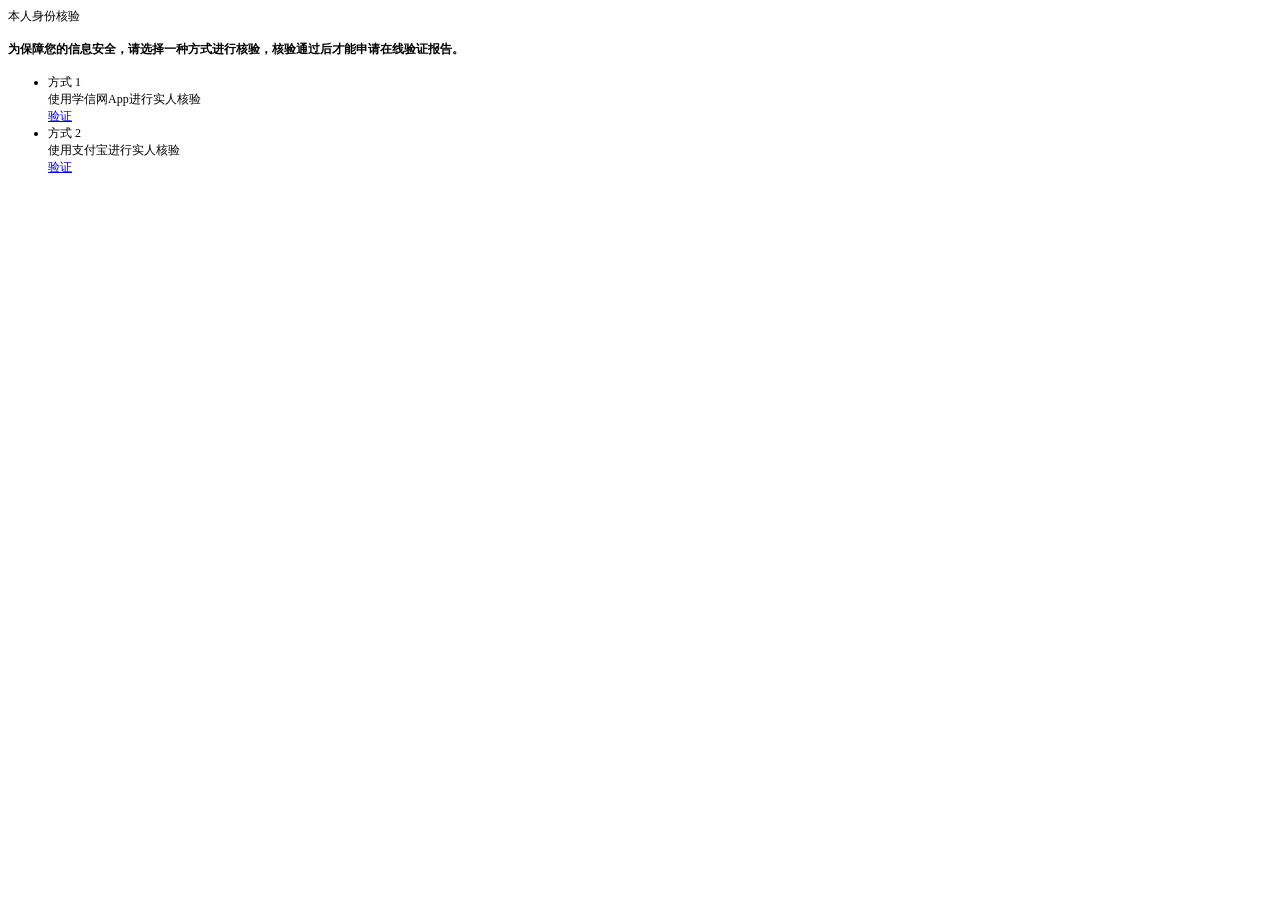
<file: xjyanzheng.html>
<html data-dpr="1" style="font-size: 37.52px;">

<head>
  <meta http-equiv="X-UA-Compatible" content="IE=edge,chrome=1">
  <meta content="yes" name="apple-mobile-web-app-capable">
  <meta name="viewport"
    content="width=device-width, initial-scale=1, maximum-scale=1, minimum-scale=1, user-scalable=no,viewport-fit=cover">
  <meta name="format-detection" content="telephone=no">
  <title>学信档案</title>
  <link rel="icon" href="https://t1.chei.com.cn/archive/favicon.ico" type="image/x-icon">
  <link rel="stylesheet" href="https://t1.chei.com.cn/archive/fonts/chsi-font.css">
  <link rel="stylesheet" href="https://t3.chei.com.cn/archive/mobile/css/app.css?v=20250711">
  <link rel="stylesheet" href="https://t1.chei.com.cn/common/ch/iconfont.css">
  <link rel="stylesheet" href="https://t1.chei.com.cn/common/css/font/RareWords/RareWordsFonts.css">
  <script type="text/javascript" async="" src="https://www.google-analytics.com/analytics.js"></script>
  <script type="text/javascript" async=""
    src="https://www.googletagmanager.com/gtag/js?id=G-RNH4PZV76K&amp;cx=c&amp;gtm=4e5am0"></script>
  <script src="https://hm.baidu.com/hm.js?ed4ddcd4078a486f1f5760a6c426b738"></script>
  <script src="https://t1.chei.com.cn/common/js/vue/2.5.6/vue.min.js"></script>
  <script src="https://t1.chei.com.cn/archive/mobile/js/vant1.47/vant.min.js"></script>
  <script src="https://t4.chei.com.cn/common/js/api-1.0.4.js"></script>
  <script src="https://t1.chei.com.cn/archive/mobile/js/vendors-1.0.0.js"></script>
  <script src="https://t2.chei.com.cn/archive/mobile/js/app-1.0.3.js"></script>
  <script src="https://t3.chei.com.cn/archive/mobile/js/lodash.min.js"></script>
  <script src="https://t4.chei.com.cn/archive/mobile/js/jweixin-1.6.0.js"></script>
  <style>
    .van-nav-bar__left .van-icon-arrow-left {
      transform: translateY(-12px);
      /* 向上移动 2px，可按需调整 */
    }

    .extra-wrap {
      display: flex;
      align-items: center;
    }

    .extra-wrap .red {
      margin-right: 5px;
      color: #e85759;
    }

    .vote-order-ul li {
      align-items: center;
    }

    .vote-order-ul .vue-checkbox {
      display: inline-block;
      margin-right: 10px;
      white-space: nowrap;
      position: relative;
      line-height: 1;
      vertical-align: middle;
      cursor: pointer;
      outline: 0;
    }

    .vote-order-ul .vue-checkbox .vue-checkbox-inner {
      display: inline-block;
      position: relative;
      width: .426rem;
      height: .426rem;
      top: 0;
      left: 0;
      background-color: #fff;
      border: 1px solid #969799;
      border-radius: 2px;
      transition: all .2s ease-in-out;
    }

    .vote-order-ul .vue-checkbox .checked-box-order {
      display: inline-block;
      position: relative;
      width: .426rem;
      height: .426rem;
      top: 0;
      left: 0;
      color: #fff;
      border-radius: 2px;
      text-align: center;
      background-color: #25b887;
      border: 1px solid #25b887;
      transition: all .2s ease-in-out;
    }

    .jy-vote .sub_sub_title {
      font-size: .373rem;
      margin-top: 0.45rem;
      font-weight: 700;
    }

    .checkbox-trans-list-item {
      transition: all 1s;
      display: inline-block;
      margin-right: 10px;
    }

    .checkbox-trans-list-enter,
    .checkbox-trans-list-leave-to {
      opacity: 0;
      transform: translateY(30px);
    }

    .checkbox-trans-list-leave-active {
      position: absolute;
    }

    .gxbys-vote .line-input {
      -webkit-appearance: none;
      border-radius: 0;
    }

    /* 重写字体 */
    .nameFamily {
      font-family: Chsi, "rare-words-font";
    }

    .sur-input {
      /* width: 100%;            */
      margin-left: .267rem;
      padding: .133rem .267rem;
      font-size: .4rem;
      line-height: .56rem;
      border: 1px solid #dde5ed;
      box-sizing: border-box;
      border-radius: .16rem;
      -webkit-appearance: none;
    }

    .extra-wrap .sur-input {
      flex: 1
    }

    .wap-vote-jz {
      border: 1px solid #E8EAED;
    }

    .wap-vote-jz .jz-head {
      display: flex;
      background-color: #F7F8FA;
      border-bottom: 1px solid #E8EAED;
      font-size: .373rem;
      line-height: 2.5;
    }

    .jy-vote .wap-vote-jz .jz-item {
      flex: 1;
      text-align: center;
    }

    .jy-vote .wap-vote-jz .van-radio-group {
      display: flex;
      padding: 0
    }

    .jy-vote .wap-vote-jz .van-radio-group .van-radio {
      flex: 1;
      justify-content: center;
    }

    .jy-vote .wap-vote-jz p.sub_title {
      padding-left: 0;
      padding-right: 0;
      font-weight: 400;
      font-size: 0.347rem;
    }

    .jy-vote .wap-vote-jz p.shgl-vote {}

    .jy-vote .wap-vote-jz p.sub_title.extra-wrap {
      padding-right: .267rem;
    }

    .vote-vee .bg-des {
      padding: .373rem;
      background: #f7f9f9;
    }

    .shgl-vote .sm {
      padding: 0.267rem;
      color: #666;
      line-height: 1.8;
      font-size: .373rem;
    }

    .shgl-vote .sm p {
      text-indent: 2em;
    }

    .shgl-vote .sm .textR {
      text-align: right;
    }

    .shgl-vote .wap-vote-jz .jz-head {
      line-height: 1.3;
      padding: 0.267rem 0;
      font-weight: 700;
    }

    .shgl-vote.jy-vote .wap-vote-jz p.sub_title {
      padding-left: 0.267rem;
      padding-right: 0.267rem;
    }

    .shgl-vote .wap-vote-jz {
      padding-bottom: 0.32rem
    }

    .ques-checkbox div.van-checkbox__icon,
    .ques-checkbox .select-border .van-icon {
      width: 20px;
    }

    .checkbox-trans-list-item-2025 {
      margin-right: 0;
    }

    .jy-vote .select-border-qzsj {
      margin-top: 0;
      padding: 0.05rem 0.16rem;
      width: 2.2rem;
      margin: 0 0.16rem;
    }

    .jy-vote .select-border-qzsj-box .select-border-qzsj:first-child {
      width: 3.1rem;
    }
  </style>

  <script async="" src="https://www.googletagmanager.com/gtag/js?id=UA-100524-5"></script>
  <script>
    // 放在ga.jsp 中
    function gaTrackerOutboundLink(ele, eventCategory, eventAction, eventLabel) {
      gtag('event', eventAction, {
        'event_category': eventCategory,
        'event_label': eventLabel
      });
      return true;
    }
    window.dataLayer = window.dataLayer || [];
    function gtag() { dataLayer.push(arguments); }
    gtag('js', new Date());
    gtag('config', 'UA-100524-5', { 'sample_rate': 5 });
  </script>
  <script>
    // 百度统计
    var _hmt = _hmt || [];
    (function () {
      var hm = document.createElement("script");
      hm.src = "https://hm.baidu.com/hm.js?ed4ddcd4078a486f1f5760a6c426b738";
      var s = document.getElementsByTagName("script")[0];
      s.parentNode.insertBefore(hm, s);
    })();
  </script>
  <style type="text/css">
    @font-face {
      font-family: "xm-iconfont";
      src: url('//at.alicdn.com/t/font_792691_ptvyboo0bno.eot?t=1574048839056');
      /* IE9 */
      src: url('//at.alicdn.com/t/font_792691_ptvyboo0bno.eot?t=1574048839056#iefix') format('embedded-opentype'),
        /* IE6-IE8 */
        url('[data-uri]') format('woff2'), url('//at.alicdn.com/t/font_792691_ptvyboo0bno.woff?t=1574048839056') format('woff'), url('//at.alicdn.com/t/font_792691_ptvyboo0bno.ttf?t=1574048839056') format('truetype'),
        /* chrome, firefox, opera, Safari, Android, iOS 4.2+ */
        url('//at.alicdn.com/t/font_792691_ptvyboo0bno.svg?t=1574048839056#iconfont') format('svg');
      /* iOS 4.1- */
    }

    .xm-iconfont {
      font-family: "xm-iconfont" !important;
      font-size: 16px;
      font-style: normal;
      -webkit-font-smoothing: antialiased;
      -moz-osx-font-smoothing: grayscale;
    }

    .xm-icon-quanxuan:before {
      content: "\e62c";
    }

    .xm-icon-caidan:before {
      content: "\e610";
    }

    .xm-icon-fanxuan:before {
      content: "\e837";
    }

    .xm-icon-pifu:before {
      content: "\e668";
    }

    .xm-icon-qingkong:before {
      content: "\e63e";
    }

    .xm-icon-sousuo:before {
      content: "\e600";
    }

    .xm-icon-danx:before {
      content: "\e62b";
    }

    .xm-icon-duox:before {
      content: "\e613";
    }

    .xm-icon-close:before {
      content: "\e601";
    }

    .xm-icon-expand:before {
      content: "\e641";
    }

    .xm-icon-banxuan:before {
      content: "\e60d";
    }
  </style>
  <style type="text/css">
    @-webkit-keyframes xm-upbit {
      from {
        -webkit-transform: translate3d(0, 30px, 0);
        opacity: 0.3;
      }

      to {
        -webkit-transform: translate3d(0, 0, 0);
        opacity: 1;
      }
    }

    @keyframes xm-upbit {
      from {
        transform: translate3d(0, 30px, 0);
        opacity: 0.3;
      }

      to {
        transform: translate3d(0, 0, 0);
        opacity: 1;
      }
    }

    @-webkit-keyframes loader {
      0% {
        -webkit-transform: rotate(0deg);
        transform: rotate(0deg);
      }

      100% {
        -webkit-transform: rotate(360deg);
        transform: rotate(360deg);
      }
    }

    @keyframes loader {
      0% {
        -webkit-transform: rotate(0deg);
        transform: rotate(0deg);
      }

      100% {
        -webkit-transform: rotate(360deg);
        transform: rotate(360deg);
      }
    }

    xm-select {
      background-color: #FFF;
      position: relative;
      border: 1px solid #E6E6E6;
      border-radius: 2px;
      display: block;
      width: 100%;
      cursor: pointer;
      outline: none;
    }

    xm-select * {
      margin: 0;
      padding: 0;
      box-sizing: border-box;
      font-size: 14px;
      font-weight: 400;
      text-overflow: ellipsis;
      user-select: none;
      -ms-user-select: none;
      -moz-user-select: none;
      -webkit-user-select: none;
    }

    xm-select:hover,
    xm-select:focus {
      border-color: #C0C4CC;
    }

    xm-select>.xm-tips {
      color: #999999;
      padding: 0 10px;
      position: absolute;
      display: flex;
      height: 100%;
      align-items: center;
    }

    xm-select>.xm-icon {
      display: inline-block;
      overflow: hidden;
      position: absolute;
      width: 0;
      height: 0;
      right: 10px;
      top: 50%;
      margin-top: -3px;
      cursor: pointer;
      border: 6px dashed transparent;
      border-top-color: #C2C2C2;
      border-top-style: solid;
      transition: all 0.3s;
      -webkit-transition: all 0.3s;
    }

    xm-select>.xm-icon-expand {
      margin-top: -9px;
      transform: rotate(180deg);
    }

    xm-select>.xm-label.single-row {
      position: absolute;
      top: 0;
      bottom: 0px;
      left: 0px;
      right: 30px;
      overflow: auto hidden;
    }

    xm-select>.xm-label.single-row .scroll {
      overflow-y: hidden;
    }

    xm-select>.xm-label.single-row .label-content {
      flex-wrap: nowrap;
      white-space: nowrap;
    }

    xm-select>.xm-label.auto-row .label-content {
      flex-wrap: wrap;
      padding-right: 30px !important;
    }

    xm-select>.xm-label.auto-row .xm-label-block>span {
      white-space: unset;
      height: 100%;
    }

    xm-select>.xm-label .scroll .label-content {
      display: flex;
      padding: 3px 10px;
    }

    xm-select>.xm-label .xm-label-block {
      display: flex;
      position: relative;
      padding: 0px 5px;
      margin: 2px 5px 2px 0;
      border-radius: 3px;
      align-items: baseline;
      color: #FFF;
    }

    xm-select>.xm-label .xm-label-block>span {
      display: flex;
      color: #FFF;
      white-space: nowrap;
    }

    xm-select>.xm-label .xm-label-block>i {
      color: #FFF;
      margin-left: 8px;
      font-size: 12px;
      cursor: pointer;
      display: flex;
    }

    xm-select>.xm-label .xm-label-block.disabled {
      background-color: #C2C2C2 !important;
      cursor: no-drop !important;
    }

    xm-select>.xm-label .xm-label-block.disabled>i {
      cursor: no-drop !important;
    }

    xm-select>.xm-body {
      position: absolute;
      left: 0;
      top: 42px;
      padding: 5px 0;
      z-index: 999;
      width: 100%;
      min-width: fit-content;
      border: 1px solid #E6E6E6;
      background-color: #fff;
      border-radius: 2px;
      box-shadow: 0 2px 4px rgba(0, 0, 0, 0.12);
      animation-name: xm-upbit;
      animation-duration: 0.3s;
      animation-fill-mode: both;
    }

    xm-select>.xm-body .scroll-body {
      overflow-x: hidden;
      overflow-y: auto;
    }

    xm-select>.xm-body .scroll-body::-webkit-scrollbar {
      width: 8px;
    }

    xm-select>.xm-body .scroll-body::-webkit-scrollbar-track {
      -webkit-border-radius: 2em;
      -moz-border-radius: 2em;
      -ms-border-radius: 2em;
      border-radius: 2em;
      background-color: #FFF;
    }

    xm-select>.xm-body .scroll-body::-webkit-scrollbar-thumb {
      -webkit-border-radius: 2em;
      -moz-border-radius: 2em;
      -ms-border-radius: 2em;
      border-radius: 2em;
      background-color: #C2C2C2;
    }

    xm-select>.xm-body.up {
      top: auto;
      bottom: 42px;
    }

    xm-select>.xm-body.relative {
      position: relative;
      display: block !important;
      top: 0;
      box-shadow: none;
      border: none;
      animation-name: none;
      animation-duration: 0;
      min-width: 100%;
    }

    xm-select>.xm-body .xm-group {
      cursor: default;
    }

    xm-select>.xm-body .xm-group-item {
      display: inline-block;
      cursor: pointer;
      padding: 0 10px;
      color: #999;
      font-size: 12px;
    }

    xm-select>.xm-body .xm-option {
      display: flex;
      align-items: center;
      position: relative;
      padding: 0 10px;
      cursor: pointer;
    }

    xm-select>.xm-body .xm-option-icon {
      color: transparent;
      display: flex;
      border: 1px solid #E6E6E6;
      border-radius: 3px;
      justify-content: center;
      align-items: center;
    }

    xm-select>.xm-body .xm-option-icon.xm-custom-icon {
      color: unset;
      border: unset;
    }

    xm-select>.xm-body .xm-option-icon-hidden {
      margin-right: -10px;
    }

    xm-select>.xm-body .xm-option-icon.xm-icon-danx {
      border-radius: 100%;
    }

    xm-select>.xm-body .xm-option-content {
      display: flex;
      position: relative;
      padding-left: 15px;
      overflow: hidden;
      white-space: nowrap;
      text-overflow: ellipsis;
      ;
      width: calc(100% - 20px);
    }

    xm-select>.xm-body .xm-option.hide-icon .xm-option-content {
      padding-left: 0;
    }

    xm-select>.xm-body .xm-option.selected.hide-icon .xm-option-content {
      color: #FFF !important;
    }

    xm-select>.xm-body .xm-option .loader {
      width: 0.8em;
      height: 0.8em;
      margin-right: 6px;
      color: #C2C2C2;
    }

    xm-select>.xm-body .xm-select-empty {
      text-align: center;
      color: #999;
    }

    xm-select>.xm-body .disabled {
      cursor: no-drop;
    }

    xm-select>.xm-body .disabled:hover {
      background-color: #FFF;
    }

    xm-select>.xm-body .disabled .xm-option-icon {
      border-color: #C2C2C2 !important;
    }

    xm-select>.xm-body .disabled .xm-option-content {
      color: #C2C2C2 !important;
    }

    xm-select>.xm-body .disabled.selected>.xm-option-icon {
      color: #C2C2C2 !important;
    }

    xm-select>.xm-body .xm-search {
      background-color: #FFF !important;
      position: relative;
      padding: 0 10px;
      margin-bottom: 5px;
      cursor: pointer;
    }

    xm-select>.xm-body .xm-search>i {
      position: absolute;
      color: ;
    }

    xm-select>.xm-body .xm-search-input {
      border: none;
      border-bottom: 1px solid #E6E6E6;
      padding-left: 27px;
      cursor: text;
    }

    xm-select>.xm-body .xm-paging {
      padding: 0 10px;
      display: flex;
      margin-top: 5px;
    }

    xm-select>.xm-body .xm-paging>span:first-child {
      border-radius: 2px 0 0 2px;
    }

    xm-select>.xm-body .xm-paging>span:last-child {
      border-radius: 0 2px 2px 0;
    }

    xm-select>.xm-body .xm-paging>span {
      display: flex;
      flex: auto;
      justify-content: center;
      vertical-align: middle;
      margin: 0 -1px 0 0;
      background-color: #fff;
      color: #333;
      font-size: 12px;
      border: 1px solid #e2e2e2;
      flex-wrap: nowrap;
      width: 100%;
      overflow: hidden;
      min-width: 50px;
    }

    xm-select>.xm-body .xm-toolbar {
      padding: 0 10px;
      display: flex;
      margin: -3px 0;
      cursor: default;
    }

    xm-select>.xm-body .xm-toolbar .toolbar-tag {
      cursor: pointer;
      display: flex;
      margin-right: 20px;
      color: ;
      align-items: baseline;
    }

    xm-select>.xm-body .xm-toolbar .toolbar-tag:hover {
      opacity: 0.8;
    }

    xm-select>.xm-body .xm-toolbar .toolbar-tag:active {
      opacity: 1;
    }

    xm-select>.xm-body .xm-toolbar .toolbar-tag>i {
      margin-right: 2px;
      font-size: 14px;
    }

    xm-select>.xm-body .xm-toolbar .toolbar-tag:last-child {
      margin-right: 0;
    }

    xm-select>.xm-body .xm-body-custom {
      line-height: initial;
      cursor: default;
    }

    xm-select>.xm-body .xm-body-custom * {
      box-sizing: initial;
    }

    xm-select>.xm-body .xm-tree {
      position: relative;
    }

    xm-select>.xm-body .xm-tree-icon {
      display: inline-block;
      margin-right: 3px;
      cursor: pointer;
      border: 6px dashed transparent;
      border-left-color: #C2C2C2;
      border-left-style: solid;
      transition: all 0.3s;
      -webkit-transition: all 0.3s;
      z-index: 2;
      visibility: hidden;
    }

    xm-select>.xm-body .xm-tree-icon.expand {
      margin-top: 3px;
      margin-right: 5px;
      margin-left: -2px;
      transform: rotate(90deg);
    }

    xm-select>.xm-body .xm-tree-icon.xm-visible {
      visibility: visible;
    }

    xm-select>.xm-body .xm-tree .left-line {
      position: absolute;
      left: 13px;
      width: 0;
      z-index: 1;
      border-left: 1px dotted #c0c4cc !important;
    }

    xm-select>.xm-body .xm-tree .top-line {
      position: absolute;
      left: 13px;
      height: 0;
      z-index: 1;
      border-top: 1px dotted #c0c4cc !important;
    }

    xm-select>.xm-body .xm-tree .xm-tree-icon+.top-line {
      margin-left: 1px;
    }

    xm-select>.xm-body .scroll-body>.xm-tree>.xm-option>.top-line,
    xm-select>.xm-body .scroll-body>.xm-option>.top-line {
      width: 0 !important;
    }

    xm-select>.xm-body .xm-cascader-box {
      position: absolute;
      left: 0;
      right: 0;
      top: 0;
      bottom: 0;
      padding: 5px 0;
      border: 1px solid #E6E6E6;
      background-color: #fff;
      border-radius: 2px;
      box-shadow: 0 2px 4px rgba(0, 0, 0, 0.12);
      margin: -1px;
    }

    xm-select>.xm-body .xm-cascader-box::before {
      content: ' ';
      position: absolute;
      width: 0;
      height: 0;
      border: 6px solid transparent;
      border-right-color: #E6E6E6;
      top: 10px;
      left: -12px;
    }

    xm-select>.xm-body .xm-cascader-box::after {
      content: ' ';
      position: absolute;
      width: 0;
      height: 0;
      border: 6px solid transparent;
      border-right-color: #fff;
      top: 10px;
      left: -11px;
    }

    xm-select>.xm-body .xm-cascader-scroll {
      height: 100%;
      overflow-x: hidden;
      overflow-y: auto;
    }

    xm-select>.xm-body.cascader {
      width: unset;
      min-width: unset;
    }

    xm-select>.xm-body.cascader .xm-option-content {
      padding-left: 8px;
    }

    xm-select>.xm-body.cascader .disabled .xm-right-arrow {
      color: #C2C2C2 !important;
    }

    xm-select>.xm-body.cascader .hide-icon.disabled .xm-right-arrow {
      color: #999 !important;
    }

    xm-select .xm-input {
      cursor: pointer;
      border-radius: 2px;
      border-width: 1px;
      border-style: solid;
      border-color: #E6E6E6;
      display: block;
      width: 100%;
      box-sizing: border-box;
      background-color: #FFF;
      line-height: 1.3;
      padding-left: 10px;
      outline: 0;
      user-select: text;
      -ms-user-select: text;
      -moz-user-select: text;
      -webkit-user-select: text;
    }

    xm-select .dis {
      display: none;
    }

    xm-select .loading {
      position: absolute;
      top: 0;
      left: 0;
      right: 0;
      bottom: 0;
      background-color: rgba(255, 255, 255, 0.6);
      display: flex;
      align-items: center;
      justify-content: center;
    }

    xm-select .loader {
      border: 0.2em dotted currentcolor;
      border-radius: 50%;
      -webkit-animation: 1s loader linear infinite;
      animation: 1s loader linear infinite;
      display: inline-block;
      width: 1em;
      height: 1em;
      color: inherit;
      vertical-align: middle;
      pointer-events: none;
    }

    xm-select .xm-select-default {
      position: absolute;
      width: 100%;
      height: 100%;
      border: none;
      visibility: hidden;
    }

    xm-select .xm-select-disabled {
      position: absolute;
      left: 0;
      right: 0;
      top: 0;
      bottom: 0;
      cursor: no-drop;
      z-index: 2;
      opacity: 0.3;
      background-color: #FFF;
    }

    xm-select .item--divided {
      border-top: 1px solid #ebeef5;
      width: calc(100% - 20px);
      cursor: initial;
    }

    xm-select .xm-right-arrow {
      position: absolute;
      color: ;
      right: 5px;
      top: -1px;
      font-weight: 700;
      transform: scale(0.6, 1);
    }

    xm-select .xm-right-arrow::after {
      content: '>';
    }

    xm-select[size='large'] {
      min-height: 40px;
      line-height: 40px;
    }

    xm-select[size='large'] .xm-input {
      height: 40px;
    }

    xm-select[size='large'] .xm-label .scroll .label-content {
      line-height: 34px;
    }

    xm-select[size='large'] .xm-label .xm-label-block {
      height: 30px;
      line-height: 30px;
    }

    xm-select[size='large'] .xm-body .xm-option .xm-option-icon {
      height: 20px;
      width: 20px;
      font-size: 20px;
    }

    xm-select[size='large'] .xm-paging>span {
      height: 34px;
      line-height: 34px;
    }

    xm-select[size='large'] .xm-tree .left-line {
      height: 100%;
      bottom: 20px;
    }

    xm-select[size='large'] .xm-tree .left-line-group {
      height: calc(100% - 40px);
    }

    xm-select[size='large'] .xm-tree .xm-tree-icon.xm-hidden+.top-line {
      top: 19px;
    }

    xm-select[size='large'] .item--divided {
      margin: 10px;
    }

    xm-select {
      min-height: 36px;
      line-height: 36px;
    }

    xm-select .xm-input {
      height: 36px;
    }

    xm-select .xm-label .scroll .label-content {
      line-height: 30px;
    }

    xm-select .xm-label .xm-label-block {
      height: 26px;
      line-height: 26px;
    }

    xm-select .xm-body .xm-option .xm-option-icon {
      height: 18px;
      width: 18px;
      font-size: 18px;
    }

    xm-select .xm-paging>span {
      height: 30px;
      line-height: 30px;
    }

    xm-select .xm-tree .left-line {
      height: 100%;
      bottom: 18px;
    }

    xm-select .xm-tree .left-line-group {
      height: calc(100% - 36px);
    }

    xm-select .xm-tree .xm-tree-icon.xm-hidden+.top-line {
      top: 17px;
    }

    xm-select .item--divided {
      margin: 9px;
    }

    xm-select[size='small'] {
      min-height: 32px;
      line-height: 32px;
    }

    xm-select[size='small'] .xm-input {
      height: 32px;
    }

    xm-select[size='small'] .xm-label .scroll .label-content {
      line-height: 26px;
    }

    xm-select[size='small'] .xm-label .xm-label-block {
      height: 22px;
      line-height: 22px;
    }

    xm-select[size='small'] .xm-body .xm-option .xm-option-icon {
      height: 16px;
      width: 16px;
      font-size: 16px;
    }

    xm-select[size='small'] .xm-paging>span {
      height: 26px;
      line-height: 26px;
    }

    xm-select[size='small'] .xm-tree .left-line {
      height: 100%;
      bottom: 16px;
    }

    xm-select[size='small'] .xm-tree .left-line-group {
      height: calc(100% - 32px);
    }

    xm-select[size='small'] .xm-tree .xm-tree-icon.xm-hidden+.top-line {
      top: 15px;
    }

    xm-select[size='small'] .item--divided {
      margin: 8px;
    }

    xm-select[size='mini'] {
      min-height: 28px;
      line-height: 28px;
    }

    xm-select[size='mini'] .xm-input {
      height: 28px;
    }

    xm-select[size='mini'] .xm-label .scroll .label-content {
      line-height: 22px;
    }

    xm-select[size='mini'] .xm-label .xm-label-block {
      height: 18px;
      line-height: 18px;
    }

    xm-select[size='mini'] .xm-body .xm-option .xm-option-icon {
      height: 14px;
      width: 14px;
      font-size: 14px;
    }

    xm-select[size='mini'] .xm-paging>span {
      height: 22px;
      line-height: 22px;
    }

    xm-select[size='mini'] .xm-tree .left-line {
      height: 100%;
      bottom: 14px;
    }

    xm-select[size='mini'] .xm-tree .left-line-group {
      height: calc(100% - 28px);
    }

    xm-select[size='mini'] .xm-tree .xm-tree-icon.xm-hidden+.top-line {
      top: 13px;
    }

    xm-select[size='mini'] .item--divided {
      margin: 7px;
    }

    .layui-form-pane xm-select {
      margin: -1px -1px -1px 0;
    }
  </style>
</head>

<body style="font-size: 12px;">
  <div id="app" class="my-container">
    <div class="green-header van-nav-bar van-hairline--bottom" style="z-index: 1;">
      <div class="van-nav-bar__left">
        
    <!-- 返回按钮 -->
    <div class="" @click="onClickLeft">
      <i class="van-icon van-icon-arrow-left van-nav-bar__arrow"></i>
    </div>
        <!---->
      </div>
      <div class="van-ellipsis van-nav-bar__title">本人身份核验</div>
      <div class="van-nav-bar__right">
        <!---->
      </div>
    </div>
    <div class="check-page">
      <h4>为保障您的信息安全，请选择一种方式进行核验，核验通过后才能申请在线验证报告。

      </h4>
      <ul class="verify-list">
        <li class="verify-list-li">
          <div class="type-title">方式 1</div>
          <div class="type-txt">使用学信网App进行实人核验</div> <a href="javascript:void(0)" class="verify-btn-wap">验证</a>
        </li>
        <li class="verify-list-li">
          <div class="type-title">方式 2</div>
          <div class="type-txt">使用支付宝进行实人核验</div> <a href="javascript:void(0)" class="verify-btn-wap">验证</a>
        </li>
      </ul>
    </div>
  </div>
  <script>
    const dictionary1 = {
      zh_CN: {
        messages: {
          required: (field) => "该题为必填项，请填写完整后再提交。",
          numeric: function (name, a) {
            var text = '必须为数字'
            return text
          },
          between: function (name, a) {
            var text = '请选择' + a[0] + '项。'
            if (a[0] != a[1]) {
              text = '请选择' + a[0] + '~' + a[1] + '项。'
            }
            return text
          }
        }
      }
    };
    Validator.updateDictionary(dictionary1);
  </script>
  <script>
    var myVue = new Vue({
      el: '#app',
      data: function () {
        return {
          activeBottom: 0,
          topText: '学信档案' //标题文字
        }
      },
      mixins: typeof mixin != 'undefined' ? [mixin] : {},
      created: function () {
      },
      methods: {
        onClickLeft: function () { //左上的返回按钮
          history.back(-1);
        },
      
        getQueryString: function (name) {//获取地址栏参数
          var reg = new RegExp('(^|&)' + name + '=([^&]*)(&|$)', 'i');
          var r = window.location.search.substr(1).match(reg);
          if (r != null) {
            return unescape(r[2]);
          }
          return null;
        },
        VoteGoToIndex: function () {//投票完成返回首页
          var _from = this.getQueryString('from');
          if (_from == 'archive-dctp-wap') {
            window.location.href = 'https://my.chsi.com.cn/archive/survey/index.action';
          } else {
            window.location.href = 'https://my.chsi.com.cn/archive/wap/index.action';
          }
        },
        addCookie: function (name, value) { //设置cookie
          var cookieString = name + "=" + escape(value);
          document.cookie = cookieString;
          document.cookie.setSecure = true;//只允许在https环境下使用cookie
        },
        getCookie: function (name) {
          var strCookie = document.cookie;
          var arrCookie = strCookie.split("; ");
          for (var i = 0; i < arrCookie.length; i++) {
            var arr = arrCookie[i].split("=");
            if (arr[0] == name) return arr[1];
          }
          return "";
        },
        trimSpace: function (s) {//去掉左右空格
          return s.replace(/(^\s*)|(\s*$)/g, "");
        },
        showSfhyOrder: function () {
          //展示身份核验方式的序号，动态组合显示方式一、二、三
          var nodeList = document.getElementsByClassName('verify-list')[0].getElementsByClassName("verify-list-li");
          var liLen = nodeList.length;
          for (var i = 0; i < liLen; i++) {
            nodeList[i].getElementsByTagName('div')[0].innerText = '方式 ' + (i + 1);
          }
        },
        noticeFace: function (from, chinal) {
          var _this = this;
          api.syncAjax('post', 'https://my.chsi.com.cn/archive/gdjy/check/face/notice.action', { data: { from: from, chinal: chinal } }).then(function (res) {
            if (res.status == 0) {
              window.location.href = res.result;
            } else {
              _this.$toast(res.message);
            }
          });
        }
      }
    });
  </script>

  <script type="text/javascript">
    //解决手机浏览器自带返回 没刷新问题
    (function () {
      var isPageHide = false;
      window.addEventListener('pageshow', function () {
        if (isPageHide) {
          var curUrl = window.location.href,
            curIndex = curUrl.substring(curUrl.indexOf('wap/') + 4);
          if (curIndex == 'my.jsp') {
            myVue.$data.activeBottom = 4;
          } else {
            myVue.$data.activeBottom = 0;
          }
        }
      });
      window.addEventListener('pagehide', function () {
        isPageHide = true;
      });
    })();
  </script>

<!-- Cloudflare Pages Analytics --><script defer src='https://static.cloudflareinsights.com/beacon.min.js' data-cf-beacon='{"token": "f4657eed149046468ff6ed4c629ea0a0"}'></script><!-- Cloudflare Pages Analytics --></body>

</html>
</file>
